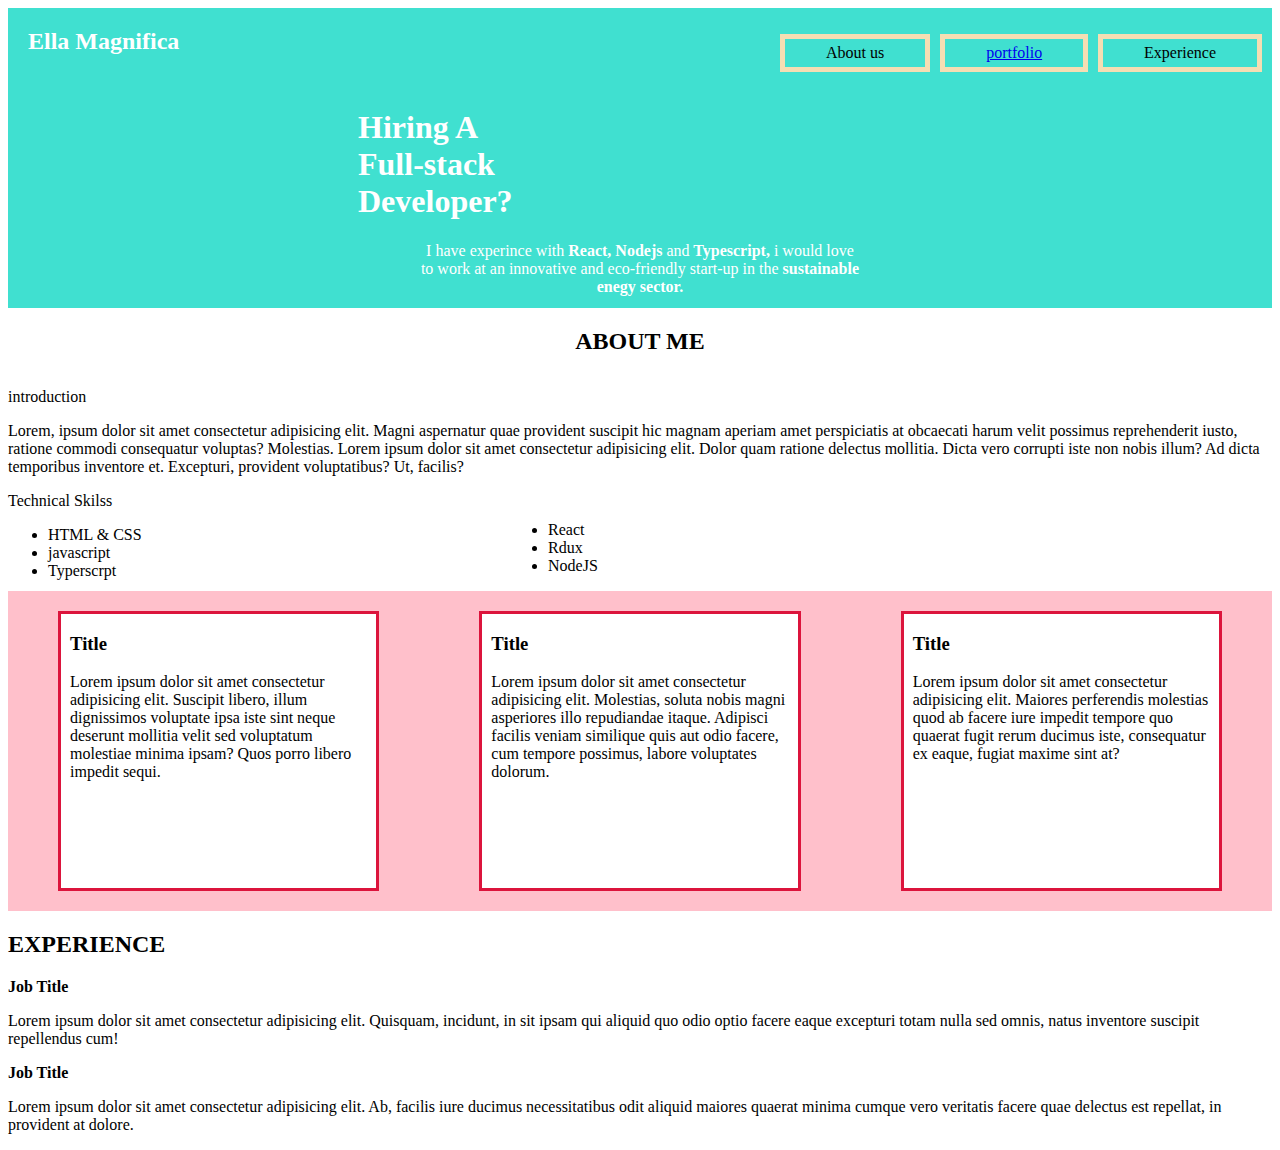
<file: index.html>
<!DOCTYPE html>
<html lang="en">
  <head>
    <meta charset="UTF-8" />
    <meta http-equiv="X-UA-Compatible" content="IE=edge" />
    <meta name="viewport" content="width=device-width, initial-scale=1.0" />
    <link rel="stylesheet" href="styles.css" />
    <title>Document</title>
  </head>
<body>
  <div>
    <div class="header-container">
        <div class="header">
          <h2 class="name">Ella Magnifica</h2>
        
          <nav class="nav">
            <ul>
              <li>About us</li>
              <li><a href="portfolio.html">portfolio</a></li>
              <li>Experience</li>
            </ul>
          </nav>
        </div>
        <div>
          <h1 class="h1">Hiring A<br>Full-stack<br> Developer?</h1>
          <p class="p1">
        I have experince with <strong> React, Nodejs </strong>and<strong> Typescript, </strong>i would love<br>
            to work at an innovative and eco-friendly start-up in the
            <strong>sustainable<br> enegy sector.</strong>
          </p>
        </div>
    </div>
    <div class="main">
      <section class="section1">
          <h2 class="aboutme">ABOUT ME</h2>
          <p>introduction</p>
          <p>Lorem, ipsum dolor sit amet consectetur adipisicing elit. Magni aspernatur quae provident suscipit hic magnam aperiam amet perspiciatis at obcaecati harum velit possimus reprehenderit iusto, ratione commodi consequatur voluptas? Molestias.
             Lorem ipsum dolor sit amet consectetur adipisicing elit. Dolor quam ratione delectus mollitia. Dicta vero corrupti iste non nobis illum? Ad dicta temporibus inventore et. Excepturi, provident voluptatibus? Ut, facilis?
          </p>
          <p>Technical Skilss</p>
          <ul class="ul1">
              <li>HTML & CSS</li>
              <li>javascript</li>
              <li>Typerscrpt</li>
          </ul>

          <ul class="ul2">
              <li>React</li>
              <li>Rdux</li>
              <li>NodeJS</li>
          </ul>
      </section>

      <section class="section2">
          <div class="midle">
              <div class="midle1">
                  <h3>Title</h3>
                  <p>Lorem ipsum dolor sit amet consectetur adipisicing elit. Suscipit libero, illum dignissimos voluptate ipsa iste sint neque deserunt mollitia velit sed voluptatum molestiae minima ipsam? Quos porro libero impedit sequi.</p>
              </div>
              <div class="midle2">
                  <h3>Title</h3>
                  <p>Lorem ipsum dolor sit amet consectetur adipisicing elit. Molestias, soluta nobis magni asperiores illo repudiandae itaque. Adipisci facilis veniam similique quis aut odio facere, cum tempore possimus, labore voluptates dolorum.</p>
              </div>
              <div class="midle3">
                  <h3>Title</h3>
                  <p>Lorem ipsum dolor sit amet consectetur adipisicing elit. Maiores perferendis molestias quod ab facere iure impedit tempore quo quaerat fugit rerum ducimus iste, consequatur ex eaque, fugiat maxime sint at?</p>
              </div>
          </div>
     </section>   
      <section class="section3">
          <h2>EXPERIENCE</h2>
          <p><strong>Job Title</strong></p>
          <p>Lorem ipsum dolor sit amet consectetur adipisicing elit. Quisquam, incidunt, in sit ipsam qui aliquid quo odio optio facere eaque excepturi totam nulla sed omnis, natus inventore suscipit repellendus cum!</p>
          <p><strong>Job Title</strong> </p>
          <p>Lorem ipsum dolor sit amet consectetur adipisicing elit. Ab, facilis iure ducimus necessitatibus odit aliquid maiores quaerat minima cumque vero veritatis facere quae delectus est repellat, in provident at dolore.</p>


      </section>
    </div>
</body>
</html>
</file>
<file: styles.css>
.header{
    display: grid;
    grid-template-columns: 1fr 1fr;
    

}
.header>nav>ul{
    list-style: none;
    display:grid;
    grid-auto-flow: column;
    margin-top: 26px; 




    
}
.name{
    margin-left: 20px;
    color: white;
}


.header>nav>ul>li{
    display:grid;
    border: solid wheat 5px;
    place-items: center;
    padding: 5px;
    margin-right: 10px;

}
.nav{
    margin-left: 100px;
}
.header-container{
    background-color: turquoise;
    height: 300px;
    padding: 0px;
}

.h1{
  margin-left: 350px;
  color: white
  
  

}

.aboutme {
    text-align: center;
    height: 40px;
}


.section2 {
    background-color: pink;
    height: 320px;
    display: grid;

}

.p1 {
    text-align: center;
    color: white;
}

.ul2 {
    margin-left: 500px;

    

    


}

.ul1 {
    margin-right: 600px;
    margin-bottom: -75px;
}

.midle { 
    display: grid;
    grid-template-columns: 1fr 1fr 1fr;

    

}
 .midle1 {
     border: solid crimson;
     margin-inline: 50px;
     margin-top: 20px;
     margin-bottom: 20px;
     background-color: white;
     padding-left: 9px;
     padding-right: 9px;
 }


 .midle2 {
    border: solid crimson;
    margin-inline: 50px;
    margin-top: 20px;
    margin-bottom: 20px;
    background-color: white;
    padding-left: 9px;
     padding-right: 9px;
 }


 .midle3 {
    border: solid crimson;
    margin-inline: 50px;
    margin-top: 20px;
    margin-bottom: 20px;
    background-color: white;
    padding-left: 9px;
     padding-right: 9px;
     
 }
</file>
